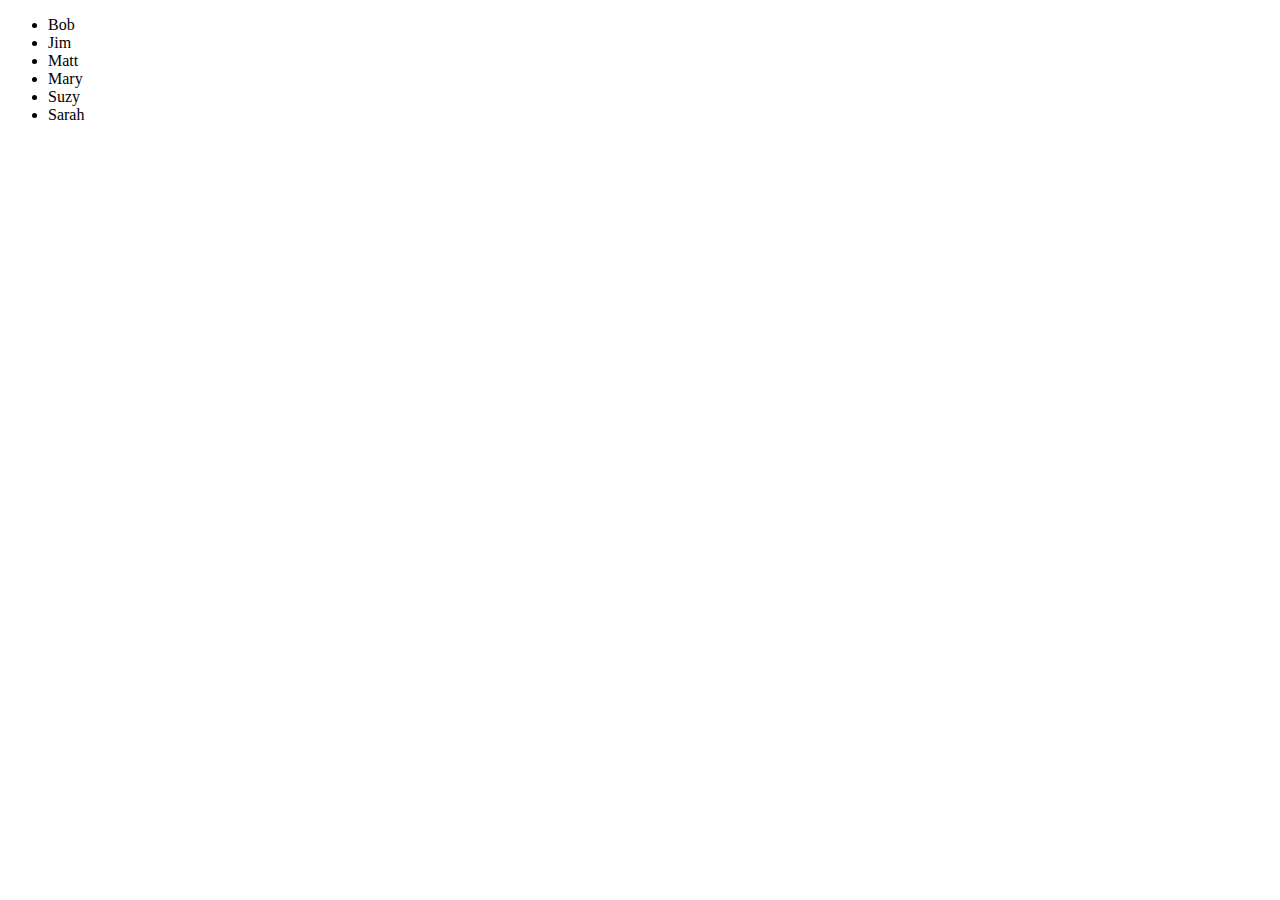
<file: For-Each-to-the-DOM/index.html>
<!--Using the foreach loop display this array of text to the DOM.-->

<!--['Bob', 'Jim', 'Matt', 'Mary', 'Suzy', 'Sarah']-->

<!--Hint: Each array element must appear in it's own html tag in the browser. Extra Credit: use map or reduce.-->


<!DOCTYPE html>
<html lang="en">
<head>
    <meta charset="UTF-8">
    <title>forEach to the DOM</title>
</head>
<body>
<ul id="target">

</ul>
<script src="script.js"></script>
</body>
</html>
</file>
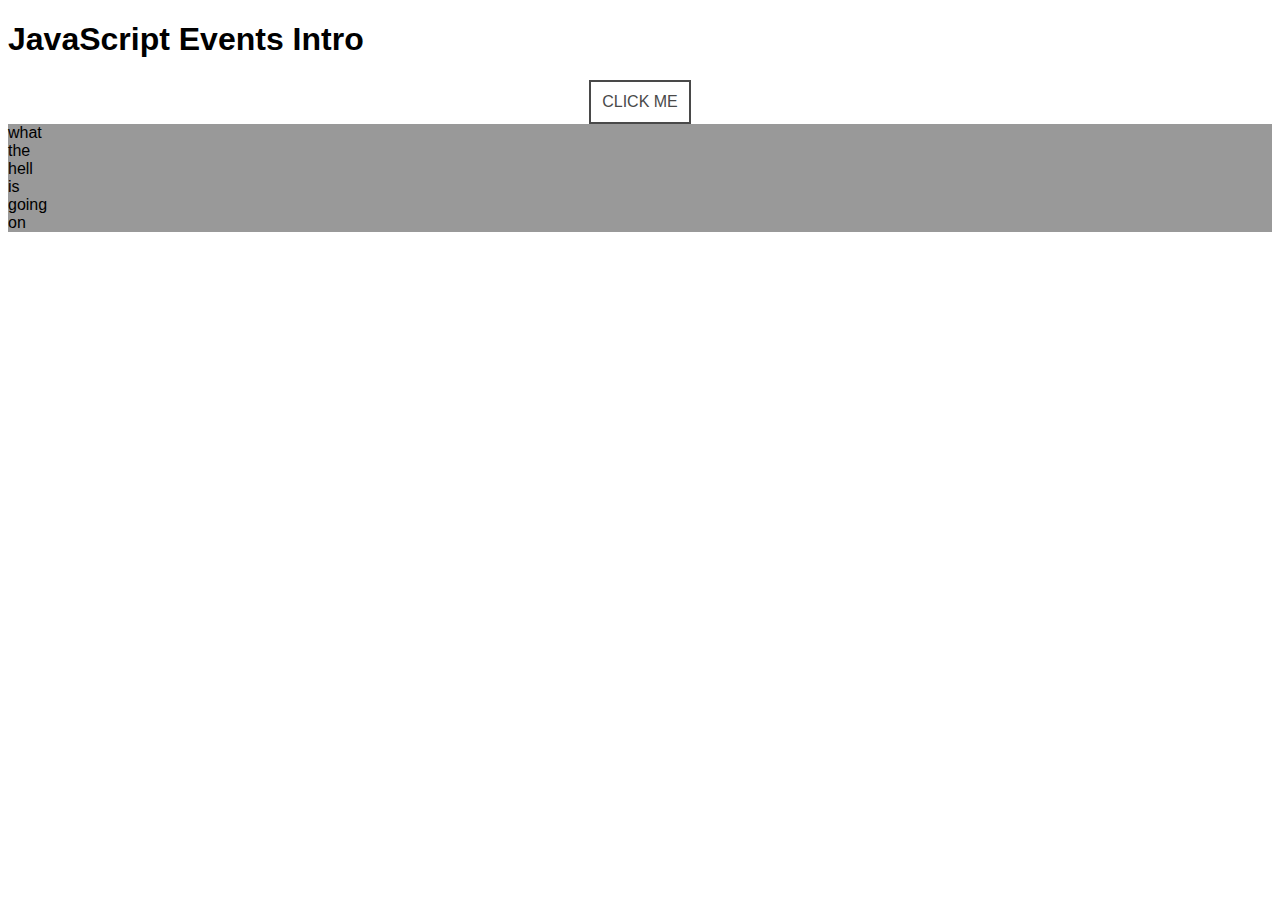
<file: js-events-snap-challenge/Index.html>
<!doctype html>
<html lang="en" style="font-family:arial, san-serif;">
<head>
  <meta charset="UTF-8" name="viewport" content="width=device-width, initial-scale=1">
  <!-- Bootstrap CSS -->
  <link href="https://cdn.jsdelivr.net/npm/bootstrap@5.0.2/dist/css/bootstrap.min.css" rel="stylesheet" integrity="sha384-EVSTQN3/azprG1Anm3QDgpJLIm9Nao0Yz1ztcQTwFspd3yD65VohhpuuCOmLASjC" crossorigin="anonymous">
  <link href="./styles.css" rel="stylesheet">
  <title>JavaScript Events Intro</title>
</head>
<body>

<section>

  <div class="container py-5 my-3">
    <div class="row">
      <div class="col g-2 .d-md-block text-center">
        <h1>JavaScript Events Intro</h1>
      </div>
    </div>
    <div class="row">

      <div class="button_cont" align="center"><a class="example_c" href="#" target="_blank" rel="nofollow noopener">CLICK ME</a>
      </div>

      <div class="row">
        <div class="col g-2 .d-md-block text-center">
          <div  class="col-2 bg colorChange p-3" ">what</div>
          <div  class="col-2 colorChange" height="120px">the</div>
          <div  class="col-2 colorChange" height="120px">hell</div>
          <div  class="col-2 colorChange" height="120px">is</div>
          <div  class="col-2 colorChange" height="120px">going</div>
          <div  class="col-2 colorChange" height="120px">on</div>
        </div>
      </div>
    </div>
  </div>



</section>

<!-- Bootstrap JS -->
<script src="https://cdn.jsdelivr.net/npm/bootstrap@5.0.2/dist/js/bootstrap.bundle.min.js" integrity="sha384-MrcW6ZMFYlzcLA8Nl+NtUVF0sA7MsXsP1UyJoMp4YLEuNSfAP+JcXn/tWtIaxVXM" crossorigin="anonymous"></script>

<script src="script-2.js"></script>
</body>
</html>
</file>
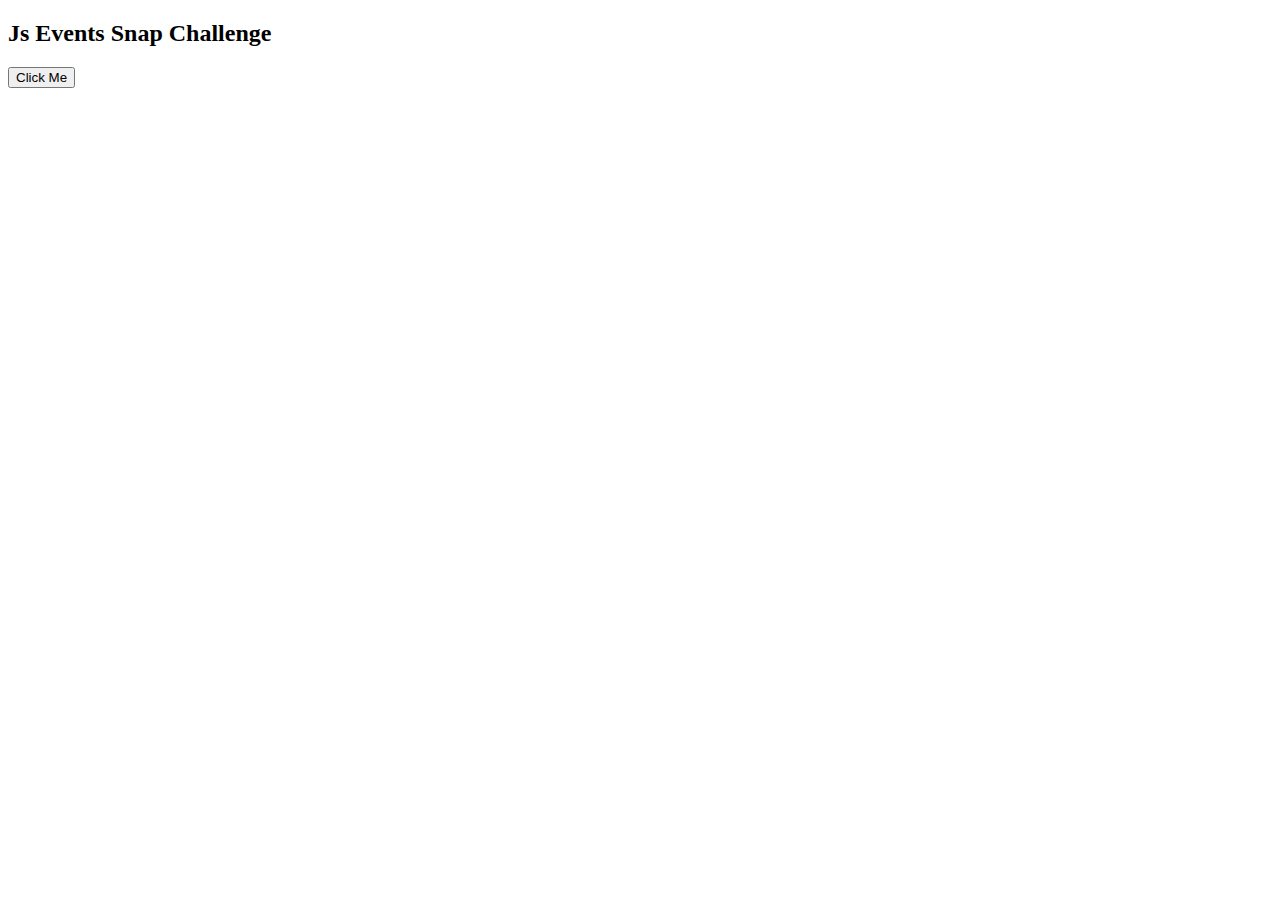
<file: js-events-snap-challenge/js-events-snap-challenge.html>
<!DOCTYPE html>
<html lang="en" style=":font-family:arial";>
<head>
    <meta charset="UTF-8">
    <title>Js Events Snap Challenge</title>
</head>
<body>
<h2>Js Events Snap Challenge</h2>
<button id="target">Click Me</button>
<script><src="./script.js"></script>
</body>
</html>
</file>
<file: js-events-snap-challenge/styles.css>
.colorChange {
    background-color: rgb(153,153,153);
}

.example_c {
    color: #494949 !important;
    text-transform: uppercase;
    text-decoration: none;
    background: #ffffff;
    padding: 11px;
    border: 2px solid #494949 !important;
    display: inline-block;
    transition: all 0.4s ease 0s;
}

.example_c:hover {
    color: #ffffff !important;
    background: #f6b93b;
    border-color: #f6b93b !important;
    transition: all 0.4s ease 0s;
}
</file>
